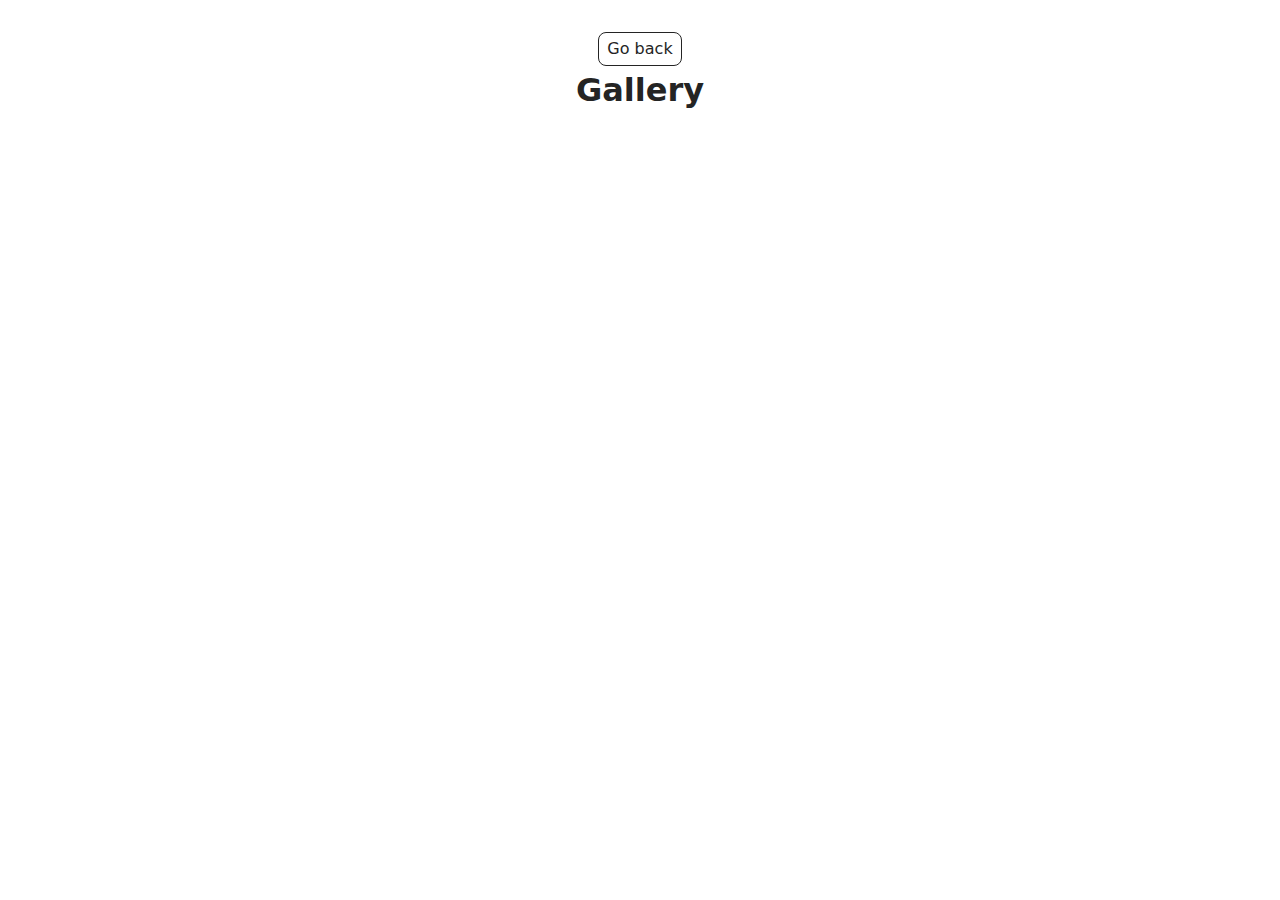
<file: src/1-gallery.html>
<!DOCTYPE html>
<html lang="en">
  <head>
    <meta charset="UTF-8" />
    <meta http-equiv="X-UA-Compatible" content="IE=edge" />
    <meta name="viewport" content="width=device-width, initial-scale=1.0" />
    <title>GALLERY</title>
    <link rel="stylesheet" href="./css/styles.css" />
  </head>
  <body>
    <main>
      <div class="container">
        <a class="back-link" href="./index.html">Go back</a>
        <h1 class="main-title">Gallery</h1>
        <ul class="gallery"></ul>
      </div>
    </main>
    <script type="module" src="./js/1-gallery.js"></script>
  </body>
</html>
</file>
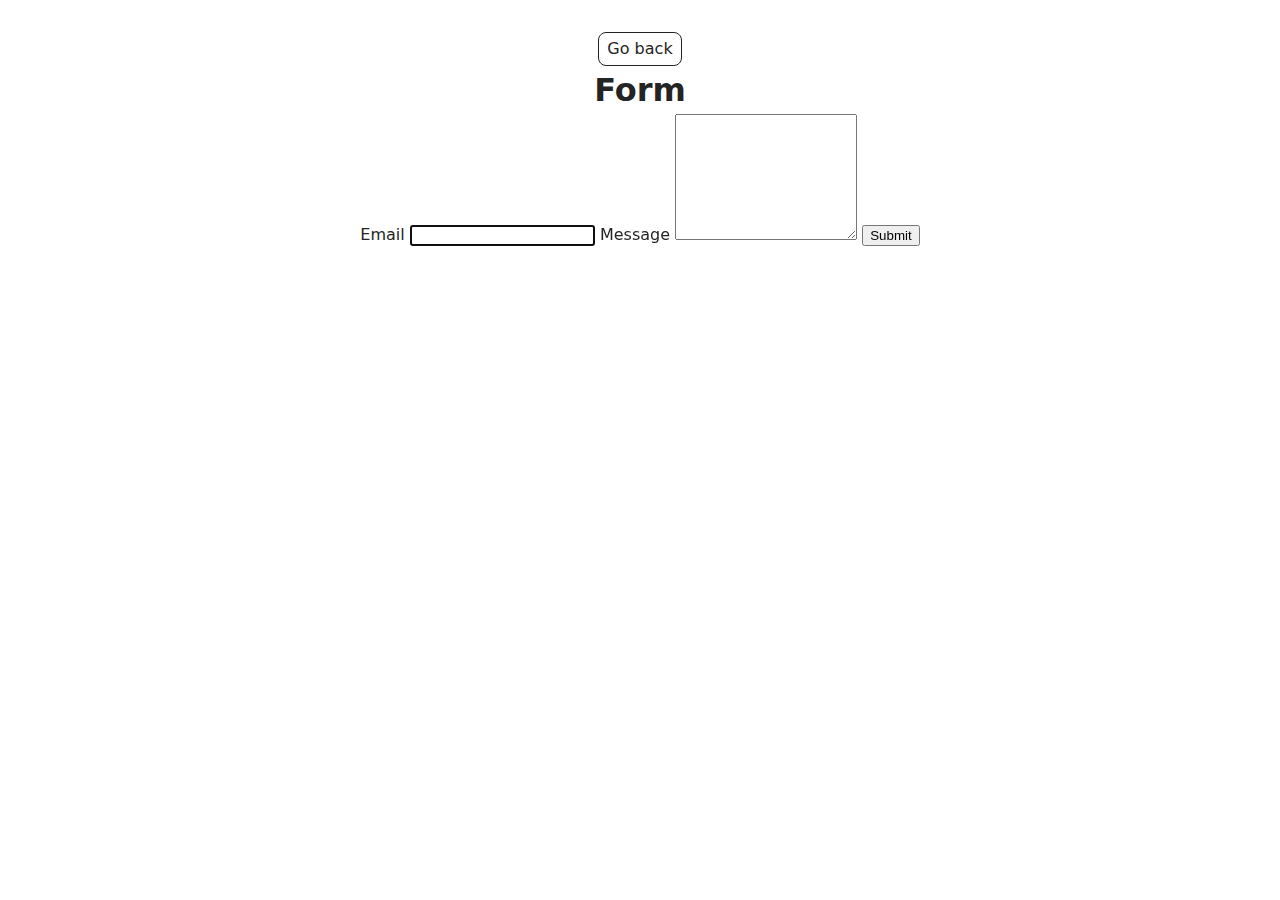
<file: src/2-form.html>
<!DOCTYPE html>
<html lang="en">
  <head>
    <meta charset="UTF-8" />
    <meta http-equiv="X-UA-Compatible" content="IE=edge" />
    <meta name="viewport" content="width=device-width, initial-scale=1.0" />
    <title>FORM</title>
    <link rel="stylesheet" href="./css/styles.css" />
  </head>
  <body>
    <main>
      <div class="container">
        <a class="back-link" href="./index.html">Go back</a>
        <h1 class="main-title">Form</h1>
        <form class="feedback-form" autocomplete="off">
          <label>
            Email
            <input type="email" name="email" autofocus />
          </label>
          <label>
            Message
            <textarea name="message" rows="8"></textarea>
          </label>
          <button type="submit">Submit</button>
        </form>
      </div>
    </main>
    <script type="module" src="./js/2-form.js"></script>
  </body>
</html>
</file>
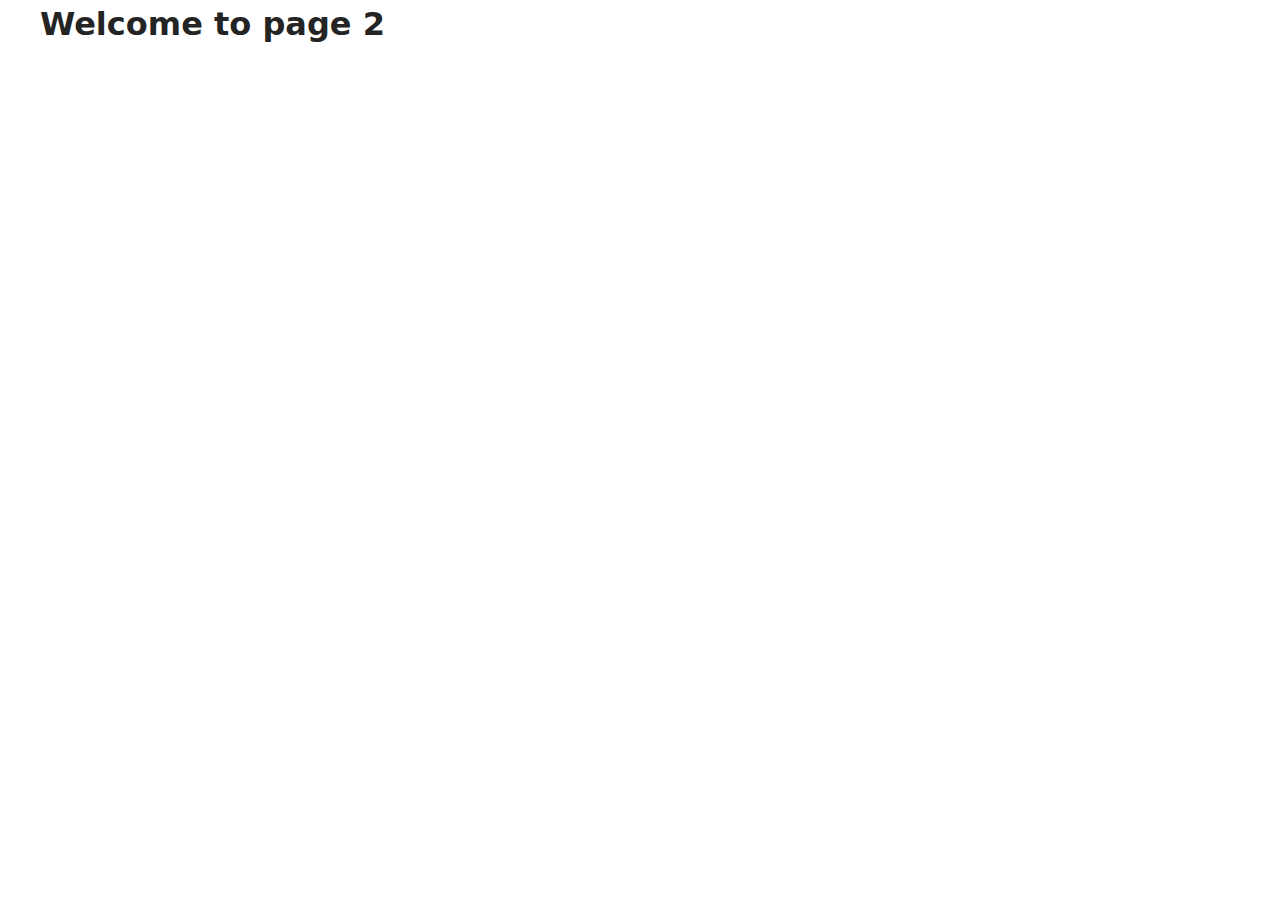
<file: src/page-2.html>
<!DOCTYPE html>
<html lang="en">
  <head>
    <meta charset="UTF-8" />
    <meta http-equiv="X-UA-Compatible" content="IE=edge" />
    <meta name="viewport" content="width=device-width, initial-scale=1.0" />
    <title>Page 2</title>
    <link rel="stylesheet" href="./css/styles.css" />
  </head>
  <body>
    <load
      src="./partials/header.html"
      icon-path="./img/sprite.svg#logo"
      highlight-act="active"
    />

    <main>
      <div class="container">
        <h1 class="main-title">
          <span class="main-title-gradient">Welcome</span> to page 2
        </h1>
        <load src="./partials/back-link.html" />
      </div>
    </main>

    <load src="./partials/footer.html" />
  </body>
</html>
</file>
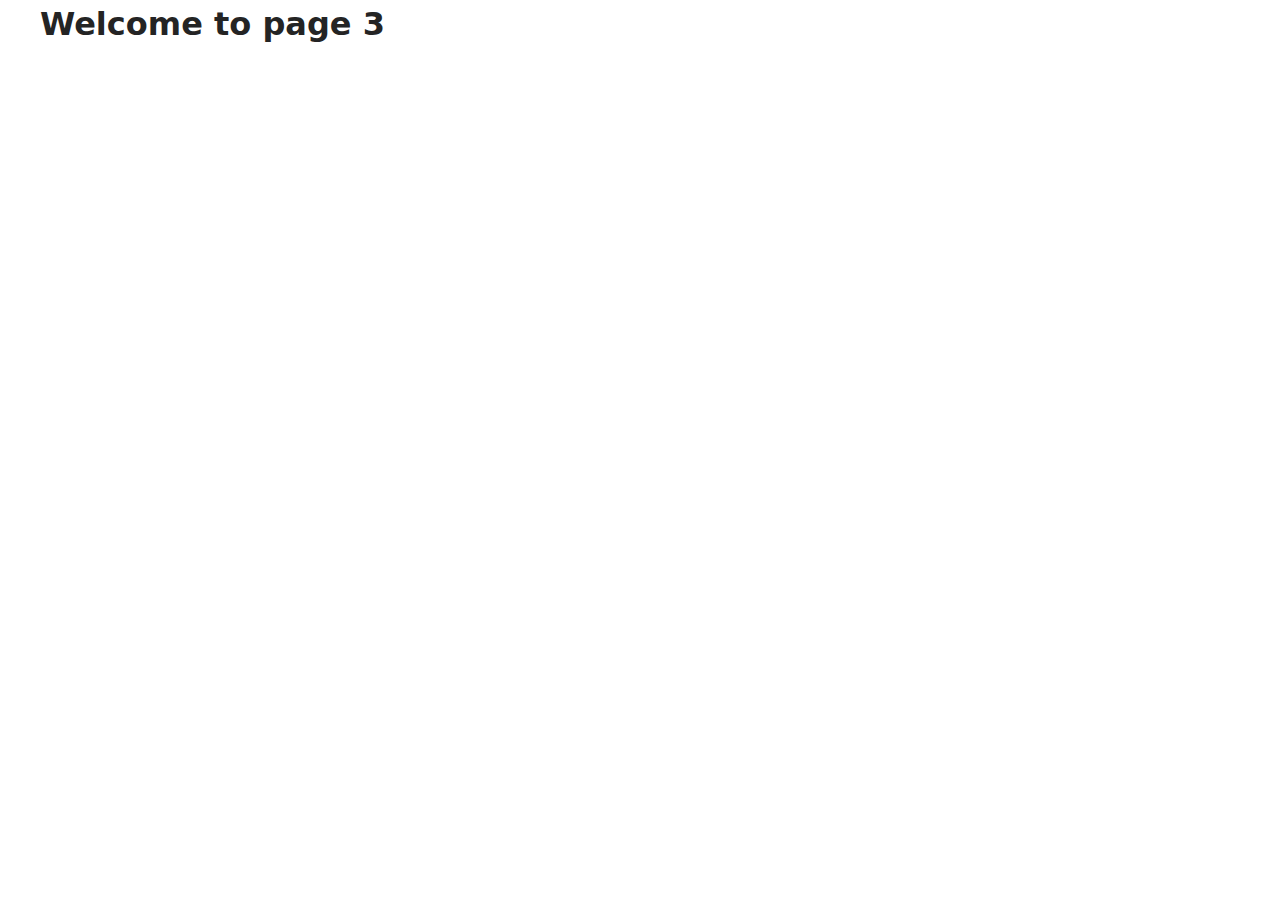
<file: src/page-3.html>
<!DOCTYPE html>
<html lang="en">
  <head>
    <meta charset="UTF-8" />
    <meta http-equiv="X-UA-Compatible" content="IE=edge" />
    <meta name="viewport" content="width=device-width, initial-scale=1.0" />
    <title>Page 3</title>
    <link rel="stylesheet" href="./css/styles.css" />
  </head>
  <body>
    <load
      src="./partials/header.html"
      icon-path="./img/sprite.svg#logo"
      highlight-curr="active"
    />

    <main>
      <div class="container">
        <h1 class="main-title">
          <span class="main-title-gradient">Welcome</span> to page 3
        </h1>
        <load src="./partials/back-link.html" />
      </div>
    </main>

    <load src="./partials/footer.html" />
  </body>
</html>
</file>
<file: src/css/styles.css>
/**
  |============================
  | include css partials with
  | default @import url()
  |============================
*/
/* Common styles */
@import url('./reset.css');
@import url('./base.css');
@import url('./container.css');
@import url('./animations.css');

/* Sections style */
@import url('./header.css');
@import url('./back-link.css');
</file>
